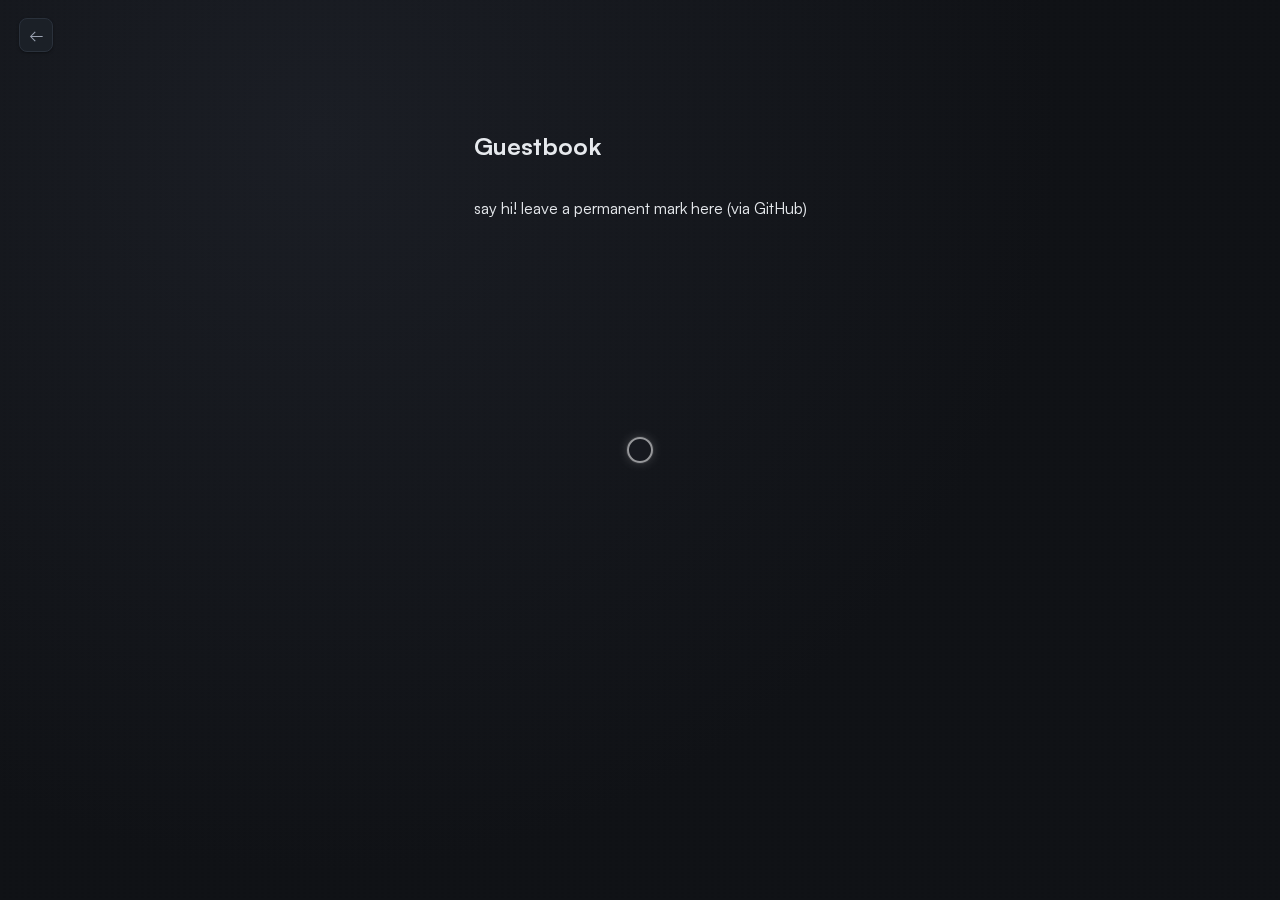
<file: guestbook.html>
<!DOCTYPE html>
<html lang="en">

<head>
    <meta charset="UTF-8" />
    <meta name="viewport" content="width=device-width, initial-scale=1" />
    <title>Guestbook • streetle</title>
    <meta name="theme-color" content="#0f1115" />
    <link rel="icon" href="favicon.ico" />
    <link rel="stylesheet" href="css/fonts.css" />
    <link rel="stylesheet" href="css/main.css" />
    <link rel="stylesheet" href="css/header.css" />
    <link rel="stylesheet" href="css/social.css" />
    <link rel="stylesheet" href="css/icons.css" />
    <link rel="stylesheet" href="css/cursor.css" />
    <link rel="stylesheet" href="css/steam.css" />
</head>

<body>
    <h1 class="brand-hero">streetle</h1>
    <a href="index.html" class="back-arrow" aria-label="Back to home">←</a>
    <main class="site-main" style="padding: 8rem 1.5rem 3rem; max-width: 900px; margin: 0 auto;">
        <h2 style="margin: 0 0 1rem 0; ">Guestbook</h2>
        <p>say hi! leave a permanent mark here (via GitHub)</p>
        <section style="margin-top:1rem;">
            <div id="guestbook"></div>
            <script src="https://utteranc.es/client.js" repo="streetlegithub/streetle.me" issue-term="pathname"
                theme="github-dark" crossorigin="anonymous" async>
                </script>
        </section>
    </main>
    <script src="js/main.js" defer></script>
    <div class="cursor-layer" aria-hidden="true">
        <div class="cursor-ring"></div>
        <div class="cursor-dot"></div>
    </div>
</body>

</html>
</file>
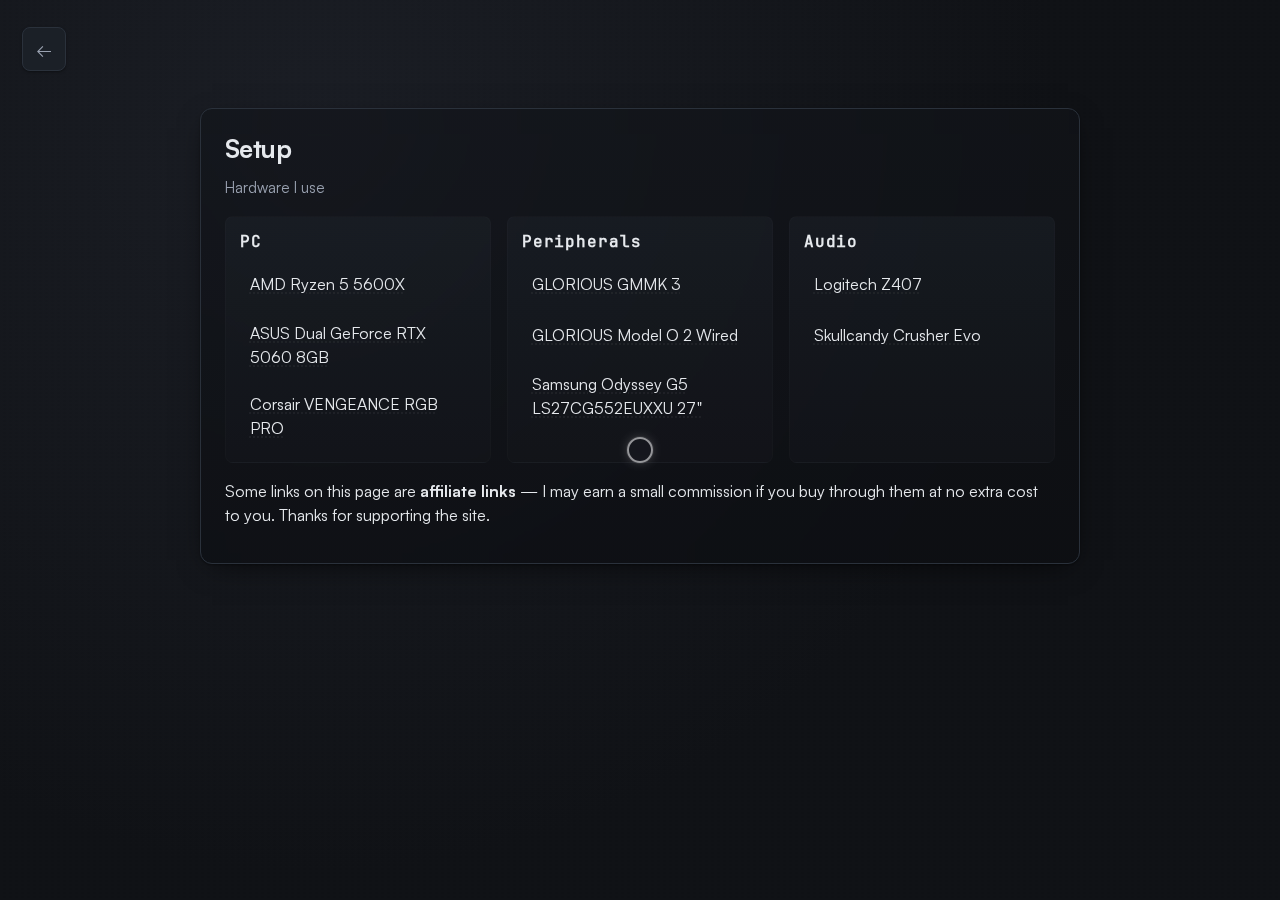
<file: setup.html>
<!DOCTYPE html>
<html lang="en">

<head>
  <meta charset="UTF-8" />
  <meta name="viewport" content="width=device-width, initial-scale=1" />
  <title>Setup • streetle</title>
  <meta name="theme-color" content="#0f1115" />
  <meta name="color-scheme" content="dark" />
  <link rel="icon" href="favicon.ico" />
  <link rel="preload" href="assets/fonts/Satoshi-Variable.woff2" as="font" type="font/woff2" crossorigin>
  <link rel="preload" href="assets/fonts/JetBrainsMono-Regular.woff2" as="font" type="font/woff2" crossorigin>
  <link rel="stylesheet" href="styles/fonts.css" />
  <link rel="stylesheet" href="styles/base.css" />
  <link rel="stylesheet" href="styles/layout.css" />
  <link rel="stylesheet" href="styles/social.css" />
  <link rel="stylesheet" href="styles/icons.css" />
  <link rel="stylesheet" href="styles/cursor.css" />
  <link rel="stylesheet" href="styles/steam.css" />
</head>

<body class="has-back">
  <a href="index.html" class="back-arrow" aria-label="Back to home">←</a>
  <h1 class="brand-hero">streetle</h1>

  <main class="site-main">
    <section class="content-card fade-slide-in" aria-labelledby="setup-title">
      <h2 id="setup-title">Setup</h2>
      <p class="lead">Hardware I use</p>

      <div class="setup-grid">
        <div class="setup-item">
          <strong>PC</strong>
          <ul class="setup-list">
            <li><a class="setup-link" href="https://amzn.to/4qDj9XK" target="_blank"
                rel="noopener noreferrer">AMD Ryzen 5 5600X</a></li>
            <li><a class="setup-link" href="https://amzn.to/4kEgThK" target="_blank"
                rel="noopener noreferrer">ASUS Dual GeForce RTX 5060 8GB</a></li>
            <li><a class="setup-link" href="https://amzn.to/4rT2HDU" target="_blank"
                rel="noopener noreferrer">Corsair VENGEANCE RGB PRO</a></li>
          </ul>
        </div>

        <div class="setup-item">
          <strong>Peripherals</strong>
          <ul class="setup-list">
            <li><a class="setup-link" href="https://amzn.to/4tF5P7U" target="_blank"
                rel="noopener noreferrer">GLORIOUS GMMK 3</a></li>
            <li><a class="setup-link" href="https://amzn.to/4tJ7U32" target="_blank"
                rel="noopener noreferrer">GLORIOUS Model O 2 Wired</a></li>
            <li><a class="setup-link" href="https://amzn.to/3Oix4Fu" target="_blank"
                rel="noopener noreferrer">Samsung Odyssey G5 LS27CG552EUXXU 27"</a></li>
          </ul>
        </div>

        <div class="setup-item">
          <strong>Audio</strong>
          <ul class="setup-list">
            <li><a class="setup-link" href="https://amzn.to/468oLSA" target="_blank"
                rel="noopener noreferrer">Logitech Z407</a></li>
            <li><a class="setup-link" href="https://amzn.to/4cxsugl" target="_blank"
                rel="noopener noreferrer">Skullcandy Crusher Evo</a></li>
          </ul>
        </div>
      </div>

      <p class="affiliate-disclaimer" role="note">
        Some links on this page are <strong>affiliate links</strong> — I may earn a small commission if you buy through them at no extra cost to you. Thanks for supporting the site.
      </p>
    </section>
  </main>
  <script src="scripts/app.js" defer></script>
  <div class="cursor-layer" aria-hidden="true">
    <div class="cursor-ring"></div>
  </div>
</body>

</html>
</file>
<file: css/fonts.css>
/* fonts.css: self-hosted font-face declarations */
/* Adjust file names if different; ensure these WOFF2 files exist in /fonts */
@font-face {
  font-family: 'SatoshiVariable';
  src: url('../fonts/Satoshi-Variable.woff2') format('woff2');
  font-weight: 300 800;
  /* range for variable font */
  font-display: swap;
}

@font-face {
  font-family: 'JetBrainsMono';
  src: url('../fonts/JetBrainsMono-Regular.woff2') format('woff2');
  font-weight: 400;
  font-style: normal;
  font-display: swap;
}
</file>
<file: css/header.css>
/* header.css repurposed: large top-left brand hero */
.brand-hero {
  position: fixed;
  top: clamp(1.2rem, 3vh, 2.4rem);
  left: clamp(1.4rem, 3vw, 2.8rem);
  margin: 0;
  font-family: var(--font-sans);
  font-weight: 650;
  line-height: .9;
  letter-spacing: -2px;
  font-size: clamp(3.5rem, 9.2vw, 8rem);
  background: var(--color-accent);
  -webkit-background-clip: text;
  background-clip: text;
  color: transparent;
  filter: drop-shadow(0 10px 30px rgba(0, 0, 0, .55));
  white-space: nowrap;
  pointer-events: none;
  /* purely decorative label */
  user-select: none;
  --slide-distance: 140px;
  transform: translateX(calc(-1 * var(--slide-distance)));
  opacity: 0;
  animation: heroSlideIn 1.15s cubic-bezier(.55, .1, .25, 1.02) .15s forwards;
}

@media (max-width: 520px) {
  .brand-hero {
    font-size: clamp(2.6rem, 16vw, 4.2rem);
    letter-spacing: -1px;
    left: 1rem;
    top: 1rem;
    white-space: normal;
    /* allow wrap if needed */
    max-width: 90%;
    --slide-distance: 90px;
  }
}

@keyframes heroSlideIn {
  0% {
    opacity: 0;
    transform: translateX(calc(-1 * var(--slide-distance))) scale(.95);
    filter: blur(6px) saturate(140%);
  }

  55% {
    transform: translateX(12px) scale(1.02);
  }

  100% {
    opacity: 1;
    transform: translateX(0) scale(1);
    filter: blur(0) saturate(100%);
  }
}

/* Reduced motion preference */
@media (prefers-reduced-motion: reduce) {
  .brand-hero {
    animation: none;
    opacity: 1;
    transform: none;
    filter: none;
  }
}

/* Mobile-only note under hero */
.mobile-note {
  position: fixed;
  left: 1rem;
  top: calc(1rem + 3.2rem);
  /* default, will be refined by JS to sit under hero */
  font-family: var(--font-sans);
  font-size: .9rem;
  letter-spacing: normal;
  text-transform: none;
  color: var(--color-text-dim);
  padding: 0;
  background: transparent;
  border: none;
  border-radius: 0;
  pointer-events: none;
  opacity: 0;
  transform: translateY(6px);
  animation: mobileNoteIn .8s var(--ease-spring) .35s forwards;
  display: none;
  z-index: 5;
}

@keyframes mobileNoteIn {
  from {
    opacity: 0;
    transform: translateY(12px);
  }

  to {
    opacity: 1;
    transform: translateY(0);
  }
}

@media (max-width: 520px) {
  .mobile-note {
    display: block;
  }
}

@media (prefers-reduced-motion: reduce) {
  .mobile-note {
    animation: none;
    opacity: 1;
    transform: none;
  }
}

/* Hamburger menu button (top-right under local time) */
.menu-toggle {
  position: fixed;
  top: clamp(.8rem, 2vh, 1.2rem);
  right: clamp(1rem, 2.4vw, 2rem);
  transform: translateY(40px);
  background: transparent;
  border: 1px solid var(--color-border);
  color: var(--color-text-dim);
  border-radius: 8px;
  padding: .35rem .45rem;
  display: inline-flex;
  align-items: center;
  justify-content: center;
  cursor: pointer;
  backdrop-filter: blur(10px) saturate(140%);
  -webkit-backdrop-filter: blur(10px) saturate(140%);
  background: rgba(31, 36, 44, .6);
  box-shadow: var(--shadow-sm);
}

.menu-toggle:hover,
.menu-toggle:focus-visible {
  color: #d5dbe1;
  background: rgba(45, 57, 69, .7);
}

.site-menu {
  position: fixed;
  /* sensible defaults if JS doesn't position it */
  top: clamp(.8rem, 2vh, 1.2rem);
  right: clamp(1rem, 2.4vw, 2rem);
  min-width: 180px;
  background: linear-gradient(135deg, rgba(34, 39, 47, .78), rgba(18, 21, 25, .78));
  border: 1px solid var(--color-border);
  border-radius: 10px;
  box-shadow: var(--shadow-md);
  backdrop-filter: blur(18px) saturate(160%);
  -webkit-backdrop-filter: blur(18px) saturate(160%);
  padding: .35rem;
  opacity: 0;
  pointer-events: none;
  transform: translateY(-6px);
  transition: opacity var(--transition-medium), transform var(--transition-medium);
  z-index: 60; /* ensure it's above other fixed UI */
}

.site-menu.open {
  opacity: 1;
  pointer-events: auto;
  transform: translateY(0);
}

.site-menu__list {
  list-style: none;
  margin: 0;
  padding: 0;
}

.site-menu__list a {
  display: block;
  padding: .6rem .7rem;
  border-radius: 8px;
  font-family: var(--font-mono);
  font-size: .8rem;
  letter-spacing: .08em;
  width: 100%;
}

.site-menu__list a:hover,
.site-menu__list a:focus-visible {
  background: #2d3945;
}

/* Back arrow link (content pages) */
.back-arrow {
  position: fixed;
  top: clamp(1rem, 2vh, 1.2rem);
  left: clamp(1rem, 2.4vw, 1.2rem);
  width: 34px;
  height: 34px;
  display: inline-flex;
  align-items: center;
  justify-content: center;
  border: 1px solid var(--color-border);
  border-radius: 8px;
  color: var(--color-text-dim);
  background: rgba(31, 36, 44, .6);
  backdrop-filter: blur(10px) saturate(140%);
  -webkit-backdrop-filter: blur(10px) saturate(140%);
  box-shadow: var(--shadow-sm);
  text-decoration: none;
}

.back-arrow:hover,
.back-arrow:focus-visible {
  color: #d5dbe1;
  background: rgba(45, 57, 69, .7);
}

/* Content card used by standalone pages like Setup/Guestbook */
.content-card {
  max-width: 880px;
  margin: clamp(6rem, 12vh, 8rem) auto 3rem;
  background: linear-gradient(180deg, rgba(18, 20, 24, 0.6), rgba(12, 13, 16, 0.6));
  border: 1px solid var(--color-border);
  border-radius: 12px;
  padding: 1.25rem 1.5rem;
  box-shadow: 0 8px 30px -12px rgba(0, 0, 0, 0.8), var(--shadow-sm);
  backdrop-filter: blur(10px) saturate(140%);
}

.content-card h2 {
  margin: 0 0 .6rem 0;
  font-family: var(--font-sans);
  font-size: clamp(1.2rem, 2.2vw, 1.6rem);
  letter-spacing: -0.6px;
}

.content-card p.lead {
  margin: 0 0 1rem 0;
  color: var(--color-text-dim);
  font-size: .95rem;
}

.setup-grid {
  display: grid;
  grid-template-columns: repeat(auto-fit, minmax(220px, 1fr));
  gap: 1rem;
  margin-top: .75rem;
}

.setup-item {
  background: linear-gradient(180deg, rgba(31, 36, 44, 0.45), rgba(22, 24, 28, 0.45));
  border: 1px solid rgba(255, 255, 255, 0.02);
  padding: .85rem;
  border-radius: 8px;
}

.setup-item strong {
  display: block;
  margin-bottom: .45rem;
  font-family: var(--font-mono);
  letter-spacing: .06em;
}

@media (max-width:520px) {
  .content-card {
    margin: clamp(3rem, 10vh, 4rem) 1rem 2rem;
    padding: .9rem;
  }
}

/* Links used inside the setup grid */
.setup-link {
  color: var(--color-text);
  text-decoration: underline dotted rgba(255, 255, 255, 0.06);
  text-underline-offset: 3px;
  padding: 2px 4px;
  border-radius: 6px;
  transition: background .12s ease, color .12s ease;
}

.setup-link:hover,
.setup-link:focus {
  background: rgba(255, 255, 255, 0.02);
  color: var(--color-text);
}

.setup-list {
  list-style: none;
  margin: .25rem 0 0 0;
  padding: 0;
  display: grid;
  gap: .45rem;
}

.setup-list li {
  background: transparent;
  border-radius: 8px;
}

.setup-list a {
  display: block;
  padding: .5rem .65rem;
  border-radius: 8px;
  transition: transform .09s ease, background .12s ease;
}

.setup-list a:hover,
.setup-list a:focus {
  transform: translateY(-2px);
  background: rgba(255, 255, 255, 0.03);
}
</file>
<file: css/icons.css>
/* icons.css: using cdn.simpleicons.org images */
.icon {
	width: 22px;
	height: 22px;
	display: inline-flex;
	vertical-align: middle;
}

.icon img {
	width: 100%;
	height: 100%;
	display: block;
	object-fit: contain;
	image-rendering: auto;
}

/* Base link hover lift */
.social-links a .icon {
	transition: transform .5s var(--ease-spring), filter .6s var(--ease-spring);
}

.social-links a:hover .icon,
.social-links a:focus-visible .icon {
	transform: translateY(-2px);
	filter: drop-shadow(0 4px 10px rgba(0, 0, 0, .45));
}

/* Optional: if you want colored icons instead of white, remove the /ffffff color segment from the img src URLs */

@media (prefers-reduced-motion: reduce) {
	.social-links a .icon {
		transition: none;
	}

	.social-links a:hover .icon,
	.social-links a:focus-visible .icon {
		transform: none;
		filter: none;
	}
}
</file>
<file: css/cursor.css>
/* cursor.css: custom modern cursor (dot + ring) */
@media (pointer: fine) {

  html,
  body {
    cursor: none;
  }

  /* Force-hide default cursor even on elements that set their own (buttons, links, custom components) */
  body *,
  body *::before,
  body *::after {
    cursor: none !important;
  }

  /* Allow text inputs / textareas to keep I‑beam if added later (optional – comment out if you want hidden too) */
  input[type="text"],
  textarea {
    cursor: text !important;
  }

  .cursor-layer {
    position: fixed;
    left: 0;
    top: 0;
    width: 100%;
    height: 100%;
    pointer-events: none;
    z-index: 9999;
  }

  .cursor-dot,
  .cursor-ring {
    position: absolute;
    top: 0;
    left: 0;
    pointer-events: none;
    transform: translate(-50%, -50%);
    will-change: transform, opacity, width, height;
  }

  .cursor-dot {
    width: 7px;
    height: 7px;
    border-radius: 50%;
    background: radial-gradient(circle at 30% 30%, #ffffff, #cfd3d9);
    mix-blend-mode: difference;
    transition: transform .18s cubic-bezier(.4, .13, .23, .96), opacity .25s;
    display: none;
  }

  .cursor-ring {
    width: 26px;
    height: 26px;
    border: 2px solid rgba(255, 255, 255, .55);
    border-radius: 50%;
    backdrop-filter: blur(6px) brightness(1.15);
    -webkit-backdrop-filter: blur(6px) brightness(1.15);
    box-shadow: 0 0 0 1px rgba(255, 255, 255, .06), 0 0 14px -4px rgba(255, 255, 255, .45);
    transition: border-color .18s, width .18s, height .18s, opacity .22s, transform .18s cubic-bezier(.22, .61, .36, 1);
  }

  .cursor-hidden .cursor-dot,
  .cursor-hidden .cursor-ring {
    opacity: 0;
  }

  .cursor-link .cursor-ring {
    width: 38px;
    height: 38px;
    border-color: #6366f1;
    box-shadow: 0 0 0 1px rgba(99, 102, 241, .35), 0 0 24px -6px rgba(99, 102, 241, .65);
  }

  .cursor-down .cursor-dot {
    transform: translate(-50%, -50%) scale(.4);
  }

  .cursor-down .cursor-ring {
    transform: translate(-50%, -50%) scale(.8);
  }

  .cursor-smooth {
    transition: none;
  }

  @media (prefers-reduced-motion: reduce) {

    .cursor-dot,
    .cursor-ring {
      transition: none;
    }
  }
}

/* Touch / coarse pointer: no custom cursor (fallback to default) */
@media (pointer: coarse) {
  .cursor-layer {
    display: none !important;
  }
}
</file>
<file: css/steam.css>
/* steam.css: Steam currently playing widget */
.steam-playing {
    position: fixed;
    right: clamp(1.4rem, 3vw, 2.6rem);
    bottom: clamp(1.2rem, 3vh, 2rem);
    display: flex;
    align-items: center;
    gap: .9rem;
    padding: .75rem .95rem .75rem .75rem;
    background: linear-gradient(135deg, rgba(34, 39, 47, .78), rgba(18, 21, 25, .78));
    border: 1px solid var(--color-border);
    border-radius: var(--radius-lg);
    box-shadow: var(--shadow-md);
    backdrop-filter: blur(18px) saturate(160%);
    -webkit-backdrop-filter: blur(18px) saturate(160%);
    max-width: 420px;
    min-width: 250px;
    opacity: 0;
    transform: translateY(18px) scale(.96);
    overflow: hidden;
    isolation: isolate;
    animation: spEnter .9s cubic-bezier(.55, .1, .25, 1.02) 1.3s forwards;
    z-index: 60;
    --sp-bg: none;
}

.steam-playing::before,
.steam-playing::after {
    content: "";
    position: absolute;
    inset: 0;
    z-index: 0;
}

.steam-playing::before {
    background: var(--sp-bg) center/cover no-repeat;
    filter: blur(24px) brightness(.58) saturate(170%);
    transform: scale(1.15);
    opacity: 0;
    transition: background-image .7s ease, opacity 1.6s cubic-bezier(.4, 0, .2, 1);
}

.steam-playing::after {
    background: linear-gradient(140deg, rgba(14, 16, 20, .78), rgba(28, 32, 38, .55) 55%, rgba(14, 16, 20, .9));
    backdrop-filter: blur(4px);
    -webkit-backdrop-filter: blur(4px);
}

.steam-playing.sp-bg-ready::before {
    opacity: 1;
}

.steam-playing>* {
    position: relative;
    z-index: 1;
}

.steam-playing--hidden {
    display: none !important;
}

.steam-playing__art-wrapper {
    position: relative;
    flex: 0 0 70px;
    width: 70px;
    height: 38px;
    border-radius: 8px;
    overflow: hidden;
    box-shadow: 0 4px 14px -4px rgba(0, 0, 0, .55);
}

.steam-playing__art {
    width: 100%;
    height: 100%;
    object-fit: cover;
    display: block;
}

.steam-playing__meta {
    display: flex;
    flex-direction: column;
    gap: .4rem;
    min-width: 0;
}

.steam-playing__label {
    font-size: .6rem;
    font-weight: 600;
    letter-spacing: .15em;
    text-transform: uppercase;
    color: var(--color-text-dim);
    display: flex;
    align-items: center;
    gap: .4rem;
}

.steam-playing__title {
    font-size: .85rem;
    font-weight: 600;
    line-height: 1.15;
    letter-spacing: .3px;
    white-space: nowrap;
    overflow: hidden;
    text-overflow: ellipsis;
}

.steam-playing__actions {
    display: flex;
    gap: .5rem;
}

.steam-playing__open {
    background: #1171bb;
    color: #fff;
    font-size: .6rem;
    font-weight: 600;
    letter-spacing: .12em;
    text-transform: uppercase;
    padding: .45rem .6rem;
    border-radius: 6px;
    text-decoration: none;
    box-shadow: 0 2px 6px -2px rgba(0, 0, 0, .6);
    transition: background var(--transition-fast), transform var(--transition-medium);
}

.steam-playing__open:hover,
.steam-playing__open:focus-visible {
    background: #1b92ee;
    transform: translateY(-2px);
}

.steam-playing__open:active {
    transform: translateY(0);
}

@keyframes spEnter {
    0% {
        opacity: 0;
        transform: translateY(28px) scale(.94);
        filter: blur(4px);
    }

    65% {
        transform: translateY(-4px) scale(1.01);
    }

    100% {
        opacity: 1;
        transform: translateY(0) scale(1);
        filter: blur(0);
    }
}

@media (max-width: 900px) {
    .steam-playing {
        right: 1rem;
        left: 1rem;
        bottom: calc(max(1rem, env(safe-area-inset-bottom)) + 78px);
        width: auto;
    }
}

@media (prefers-reduced-motion: reduce) {
    .steam-playing {
        animation: none;
        opacity: 1;
        transform: none;
    }
}
</file>
<file: styles/fonts.css>
/* fonts.css: self-hosted font-face declarations */
@font-face {
  font-family: 'SatoshiVariable';
  src: url('../assets/fonts/Satoshi-Variable.woff2') format('woff2');
  font-weight: 300 800;
  font-display: swap;
}

@font-face {
  font-family: 'JetBrainsMono';
  src: url('../assets/fonts/JetBrainsMono-Regular.woff2') format('woff2');
  font-weight: 400;
  font-style: normal;
  font-display: swap;
}
</file>
<file: styles/layout.css>
/* layout.css: brand hero, navigation, back arrow, content cards, setup grid */

/* ── Brand hero (large top-left fixed wordmark) ── */
.brand-hero {
  position: fixed;
  top: clamp(1.2rem, 3vh, 2.4rem);
  left: clamp(1.4rem, 3vw, 2.8rem);
  margin: 0;
  font-family: var(--font-sans);
  font-weight: 650;
  line-height: .9;
  letter-spacing: -2px;
  font-size: clamp(3.5rem, 9.2vw, 8rem);
  background: var(--color-accent);
  -webkit-background-clip: text;
  background-clip: text;
  color: transparent;
  filter: drop-shadow(0 10px 30px rgba(0, 0, 0, .55));
  white-space: nowrap;
  pointer-events: none;
  user-select: none;
  z-index: 20;
  --slide-distance: 140px;
  transform: translateX(calc(-1 * var(--slide-distance)));
  opacity: 0;
  animation: heroSlideIn 1.15s cubic-bezier(.55, .1, .25, 1.02) .15s forwards;
}

/* On sub-pages with a back arrow, shift hero right to make room */
body.has-back .brand-hero {
  left: calc(clamp(1.4rem, 3vw, 2.8rem) + 46px);
}

@media (max-width: 520px) {
  .brand-hero {
    font-size: clamp(2.6rem, 16vw, 4.2rem);
    letter-spacing: -1px;
    left: 1rem;
    top: 1rem;
    white-space: normal;
    max-width: 90%;
    --slide-distance: 90px;
  }

  body.has-back .brand-hero {
    left: calc(1rem + 42px);
    max-width: calc(90% - 42px);
  }
}

@keyframes heroSlideIn {
  0% {
    opacity: 0;
    transform: translateX(calc(-1 * var(--slide-distance))) scale(.95);
    filter: blur(6px) saturate(140%);
  }

  55% {
    transform: translateX(12px) scale(1.02);
  }

  100% {
    opacity: 1;
    transform: translateX(0) scale(1);
    filter: blur(0) saturate(100%);
  }
}

@media (prefers-reduced-motion: reduce) {
  .brand-hero {
    animation: none;
    opacity: 1;
    transform: none;
    filter: none;
  }
}

/* ── Mobile-only note under hero ── */
.mobile-note {
  position: fixed;
  left: 1rem;
  top: calc(1rem + 3.2rem);
  font-family: var(--font-sans);
  font-size: .9rem;
  letter-spacing: normal;
  text-transform: none;
  color: var(--color-text-dim);
  padding: 0;
  background: transparent;
  border: none;
  border-radius: 0;
  pointer-events: none;
  opacity: 0;
  transform: translateY(6px);
  animation: mobileNoteIn .8s var(--ease-spring) .35s forwards;
  display: none;
  z-index: 5;
}

@keyframes mobileNoteIn {
  from {
    opacity: 0;
    transform: translateY(12px);
  }

  to {
    opacity: 1;
    transform: translateY(0);
  }
}

@media (max-width: 520px) {
  .mobile-note {
    display: block;
  }
}

@media (prefers-reduced-motion: reduce) {
  .mobile-note {
    animation: none;
    opacity: 1;
    transform: none;
  }
}

/* ── Hamburger menu button ── */
.menu-toggle {
  position: fixed;
  top: calc(clamp(.8rem, 2vh, 1.2rem) + 38px);
  right: clamp(1rem, 2.4vw, 2rem);
  background: rgba(31, 36, 44, .6);
  border: 1px solid var(--color-border);
  color: var(--color-text-dim);
  border-radius: 8px;
  padding: .35rem .45rem;
  display: inline-flex;
  align-items: center;
  justify-content: center;
  cursor: pointer;
  backdrop-filter: blur(10px) saturate(140%);
  -webkit-backdrop-filter: blur(10px) saturate(140%);
  box-shadow: var(--shadow-sm);
  z-index: 55;
  /* Minimum touch target for mobile */
  min-width: 44px;
  min-height: 44px;
}

.menu-toggle:hover,
.menu-toggle:focus-visible {
  color: #d5dbe1;
  background: rgba(45, 57, 69, .7);
}

/* ── Dropdown menu ── */
.site-menu {
  position: fixed;
  top: clamp(.8rem, 2vh, 1.2rem);
  right: clamp(1rem, 2.4vw, 2rem);
  min-width: 180px;
  background: linear-gradient(135deg, rgba(34, 39, 47, .78), rgba(18, 21, 25, .78));
  border: 1px solid var(--color-border);
  border-radius: 10px;
  box-shadow: var(--shadow-md);
  backdrop-filter: blur(18px) saturate(160%);
  -webkit-backdrop-filter: blur(18px) saturate(160%);
  padding: .35rem;
  opacity: 0;
  pointer-events: none;
  transform: translateY(-6px);
  transition: opacity var(--transition-medium), transform var(--transition-medium);
  z-index: 60;
}

.site-menu.open {
  opacity: 1;
  pointer-events: auto;
  transform: translateY(0);
}

.site-menu__list {
  list-style: none;
  margin: 0;
  padding: 0;
}

.site-menu__list li {
  margin: 0;
}

.site-menu__list a {
  display: block;
  padding: .6rem .7rem;
  border-radius: 8px;
  font-family: var(--font-mono);
  font-size: .8rem;
  letter-spacing: .08em;
  width: 100%;
  /* Ensure full clickable area */
  min-height: 44px;
  display: flex;
  align-items: center;
}

.site-menu__list a:hover,
.site-menu__list a:focus-visible {
  background: #2d3945;
}

/* ── Back arrow link (sub-pages) ── */
.back-arrow {
  position: fixed;
  top: clamp(1.2rem, 3vh, 2.4rem);
  left: clamp(1rem, 2.4vw, 1.4rem);
  width: 38px;
  height: 38px;
  display: inline-flex;
  align-items: center;
  justify-content: center;
  border: 1px solid var(--color-border);
  border-radius: 8px;
  color: var(--color-text-dim);
  background: rgba(31, 36, 44, .6);
  backdrop-filter: blur(10px) saturate(140%);
  -webkit-backdrop-filter: blur(10px) saturate(140%);
  box-shadow: var(--shadow-sm);
  text-decoration: none;
  font-size: 1.1rem;
  z-index: 25;
  /* Minimum touch target */
  min-width: 44px;
  min-height: 44px;
  transition: background var(--transition-fast), color var(--transition-fast);
}

.back-arrow:hover,
.back-arrow:focus-visible {
  color: #d5dbe1;
  background: rgba(45, 57, 69, .7);
}

@media (max-width: 520px) {
  .back-arrow {
    top: 1rem;
    left: 1rem;
  }
}

/* ── Content card (Setup, Guestbook pages) ── */
.content-card {
  max-width: 880px;
  margin: clamp(6rem, 12vh, 8rem) auto 3rem;
  background: linear-gradient(180deg, rgba(18, 20, 24, 0.6), rgba(12, 13, 16, 0.6));
  border: 1px solid var(--color-border);
  border-radius: 12px;
  padding: 1.25rem 1.5rem;
  box-shadow: 0 8px 30px -12px rgba(0, 0, 0, 0.8), var(--shadow-sm);
  backdrop-filter: blur(10px) saturate(140%);
}

.content-card h2 {
  margin: 0 0 .6rem 0;
  font-family: var(--font-sans);
  font-size: clamp(1.2rem, 2.2vw, 1.6rem);
  letter-spacing: -0.6px;
}

.content-card p.lead {
  margin: 0 0 1rem 0;
  color: var(--color-text-dim);
  font-size: .95rem;
}

/* ── Setup grid ── */
.setup-grid {
  display: grid;
  grid-template-columns: repeat(auto-fit, minmax(220px, 1fr));
  gap: 1rem;
  margin-top: .75rem;
}

.setup-item {
  background: linear-gradient(180deg, rgba(31, 36, 44, 0.45), rgba(22, 24, 28, 0.45));
  border: 1px solid rgba(255, 255, 255, 0.02);
  padding: .85rem;
  border-radius: 8px;
}

.setup-item strong {
  display: block;
  margin-bottom: .45rem;
  font-family: var(--font-mono);
  letter-spacing: .06em;
}

@media (max-width: 520px) {
  .content-card {
    margin: clamp(5rem, 10vh, 6rem) 1rem 2rem;
    padding: .9rem;
  }

  .setup-grid {
    grid-template-columns: 1fr;
  }
}

/* ── Setup links ── */
.setup-link {
  color: var(--color-text);
  text-decoration: underline dotted rgba(255, 255, 255, 0.06);
  text-underline-offset: 3px;
  padding: 2px 4px;
  border-radius: 6px;
  transition: background .12s ease, color .12s ease;
}

.setup-link:hover,
.setup-link:focus {
  background: rgba(255, 255, 255, 0.02);
  color: var(--color-text);
}

.setup-list {
  list-style: none;
  margin: .25rem 0 0 0;
  padding: 0;
  display: grid;
  gap: .45rem;
}

.setup-list li {
  background: transparent;
  border-radius: 8px;
}

.setup-list a {
  display: block;
  padding: .5rem .65rem;
  border-radius: 8px;
  transition: transform .09s ease, background .12s ease;
  /* Minimum touch target */
  min-height: 44px;
  display: flex;
  align-items: center;
}

.setup-list a:hover,
.setup-list a:focus {
  transform: translateY(-2px);
  background: rgba(255, 255, 255, 0.03);
}
</file>
<file: styles/social.css>
/* social.css: social links list + Spotify now-playing widget */

/* ── Social links section ── */
.section-social {
  position: relative;
  margin-top: clamp(9rem, 16vh, 14rem);
  padding: 0 0 calc(clamp(4rem, 12vh, 8rem) + var(--widget-reserve, 0px));
  padding-left: clamp(1.4rem, 3vw, 2.8rem);
}

@media (max-width: 520px) {
  .section-social {
    margin-top: clamp(7rem, 26vh, 10rem);
    padding-left: 1rem;
    padding-bottom: calc(7rem + var(--widget-reserve, 0px));
  }
}

.social-links {
  list-style: none;
  margin: 0;
  padding: 0;
  display: flex;
  flex-direction: column;
  gap: .55rem;
}

.social-links li {
  opacity: 0;
  transform: translateX(-46px);
  filter: blur(4px);
  display: flex;
  align-items: center;
  gap: .5rem;
}

.social-links a {
  font-family: var(--font-mono);
  font-size: clamp(.9rem, 1.05vw, 1.05rem);
  font-weight: 400;
  letter-spacing: .5px;
  color: #fff;
  position: relative;
  display: inline-flex;
  align-items: center;
  gap: .65rem;
  padding: .5rem .6rem .5rem 0;
  text-decoration: none;
  --underline-height: 2px;
  /* Better touch/click target */
  min-height: 44px;
}

.social-links a::after {
  content: "";
  position: absolute;
  left: 0;
  bottom: 0;
  height: var(--underline-height);
  width: 0%;
  background: var(--color-accent);
  border-radius: 2px;
  transition: width .55s var(--ease-spring);
}

/* Brand-specific underline colors */
.social-links a.brand-github::after { background: #000000; }
.social-links a.brand-discord::after { background: #5865F2; }
.social-links a.brand-youtube::after { background: #FF0000; }
.social-links a.brand-twitch::after { background: #9146FF; }
.social-links a.brand-spotify::after { background: #1DB954; }
.social-links a.brand-x::after { background: #ffffff; }
.social-links a.brand-steam::after { background: #66C0F4; }
.social-links a.brand-reddit::after { background: #FF4500; }
.social-links a.brand-roblox::after { background: #385cfc; }

.social-links a:hover::after,
.social-links a:focus-visible::after {
  width: 100%;
}

@media (max-width: 520px) {
  .social-links a {
    font-size: .9rem;
    gap: .55rem;
  }

  .social-links {
    gap: .4rem;
  }
}

/* ── Copy Discord button ── */
.copy-discord {
  background: #222a33;
  border: 1px solid #2e3640;
  color: #9aa2b1;
  display: inline-flex;
  align-items: center;
  gap: .35rem;
  padding: .35rem .45rem;
  border-radius: 6px;
  cursor: pointer;
  font-size: .55rem;
  letter-spacing: .12em;
  text-transform: uppercase;
  font-family: var(--font-mono);
  line-height: 1;
  position: relative;
  transition: background var(--transition-fast), transform var(--transition-medium), color var(--transition-fast);
  /* Minimum touch target */
  min-width: 36px;
  min-height: 36px;
}

.copy-discord:hover,
.copy-discord:focus-visible {
  background: #2d3945;
  color: #d5dbe1;
  transform: translateY(-2px);
}

.copy-discord:active {
  transform: translateY(0);
}

.copy-discord__icon {
  display: block;
}

.copy-discord.copied {
  background: #5865F2;
  border-color: #5865F2;
  color: #fff;
}

.copy-discord__feedback {
  position: absolute;
  left: 50%;
  top: -8px;
  transform: translate(-50%, -100%);
  background: #1f242c;
  color: #dfe4ea;
  padding: .35rem .55rem;
  border: 1px solid #2d343e;
  border-radius: 6px;
  font-size: .55rem;
  font-weight: 600;
  letter-spacing: .08em;
  pointer-events: none;
  opacity: 0;
  translate: 0 4px;
  transition: opacity .35s var(--ease-spring), translate .35s var(--ease-spring);
  white-space: nowrap;
}

.copy-discord.copied .copy-discord__feedback {
  opacity: 1;
  translate: 0 0;
}

@media (prefers-reduced-motion: reduce) {
  .copy-discord {
    transition: none;
  }

  .copy-discord__feedback {
    transition: none;
  }
}

/* ── Entrance animation ── */
@keyframes socialLinkIn {
  0% {
    opacity: 0;
    transform: translateX(-60px);
    filter: blur(6px);
  }

  65% {
    transform: translateX(8px);
  }

  100% {
    opacity: 1;
    transform: translateX(0);
    filter: blur(0);
  }
}

.social-links li:nth-child(1)  { animation: socialLinkIn .85s cubic-bezier(.55, .1, .25, 1.02) .35s forwards; }
.social-links li:nth-child(2)  { animation: socialLinkIn .85s cubic-bezier(.55, .1, .25, 1.02) .45s forwards; }
.social-links li:nth-child(3)  { animation: socialLinkIn .85s cubic-bezier(.55, .1, .25, 1.02) .55s forwards; }
.social-links li:nth-child(4)  { animation: socialLinkIn .85s cubic-bezier(.55, .1, .25, 1.02) .65s forwards; }
.social-links li:nth-child(5)  { animation: socialLinkIn .85s cubic-bezier(.55, .1, .25, 1.02) .75s forwards; }
.social-links li:nth-child(6)  { animation: socialLinkIn .85s cubic-bezier(.55, .1, .25, 1.02) .85s forwards; }
.social-links li:nth-child(7)  { animation: socialLinkIn .85s cubic-bezier(.55, .1, .25, 1.02) .95s forwards; }
.social-links li:nth-child(8)  { animation: socialLinkIn .85s cubic-bezier(.55, .1, .25, 1.02) 1.05s forwards; }
.social-links li:nth-child(9)  { animation: socialLinkIn .85s cubic-bezier(.55, .1, .25, 1.02) 1.15s forwards; }
.social-links li:nth-child(10) { animation: socialLinkIn .85s cubic-bezier(.55, .1, .25, 1.02) 1.25s forwards; }

@media (prefers-reduced-motion: reduce) {
  .social-links li {
    animation: none !important;
    opacity: 1;
    transform: none;
    filter: none;
  }

  .social-links a::after {
    transition: none;
  }
}

/* ── Now Playing (Spotify) widget ── */
.now-playing {
  position: fixed;
  right: clamp(1.4rem, 3vw, 2.6rem);
  bottom: clamp(1.2rem, 3vh, 2rem);
  display: flex;
  align-items: center;
  gap: 1rem;
  padding: .85rem 1.05rem .85rem .85rem;
  background: linear-gradient(135deg, rgba(34, 39, 47, .78), rgba(18, 21, 25, .78));
  border: 1px solid var(--color-border);
  border-radius: var(--radius-lg);
  box-shadow: var(--shadow-md);
  backdrop-filter: blur(18px) saturate(160%);
  -webkit-backdrop-filter: blur(18px) saturate(160%);
  min-width: 260px;
  max-width: 420px;
  cursor: default;
  opacity: 0;
  transform: translateY(18px) scale(.96);
  animation: npEnter .9s cubic-bezier(.55, .1, .25, 1.02) 1.2s forwards;
  overflow: hidden;
  isolation: isolate;
  z-index: 40;
  --np-bg: none;
}

.now-playing::before,
.now-playing::after {
  content: "";
  position: absolute;
  inset: 0;
  z-index: 0;
}

.now-playing::before {
  background: var(--np-bg) center/cover no-repeat;
  filter: blur(24px) brightness(.58) saturate(170%);
  transform: scale(1.15);
  transition: background-image .7s ease, opacity 1.6s cubic-bezier(.4, .0, .2, 1);
  opacity: 0;
}

.now-playing::after {
  background: linear-gradient(140deg, rgba(14, 16, 20, .78), rgba(28, 32, 38, .55) 55%, rgba(14, 16, 20, .9));
  backdrop-filter: blur(4px);
  -webkit-backdrop-filter: blur(4px);
}

.now-playing--bg-ready::before {
  opacity: 1;
}

.now-playing > * {
  position: relative;
  z-index: 1;
}

@keyframes npEnter {
  0% {
    opacity: 0;
    transform: translateY(28px) scale(.94);
    filter: blur(4px);
  }

  65% {
    transform: translateY(-4px) scale(1.01);
  }

  100% {
    opacity: 1;
    transform: translateY(0) scale(1);
    filter: blur(0);
  }
}

.now-playing--hidden {
  display: none !important;
}

.now-playing__cover-wrapper {
  position: relative;
  flex: 0 0 58px;
  width: 58px;
  height: 58px;
  border-radius: 10px;
  overflow: hidden;
  box-shadow: 0 4px 14px -4px rgba(0, 0, 0, .6);
}

.now-playing__cover {
  width: 100%;
  height: 100%;
  object-fit: cover;
  display: block;
  filter: saturate(115%);
}

.now-playing__meta {
  display: flex;
  flex-direction: column;
  gap: .35rem;
  min-width: 0;
}

.now-playing__label {
  font-size: .65rem;
  font-weight: 600;
  letter-spacing: .15em;
  text-transform: uppercase;
  color: var(--color-text-dim);
  display: flex;
  align-items: center;
  gap: .4rem;
}

.now-playing__label::before {
  content: "";
  width: 6px;
  height: 6px;
  border-radius: 50%;
  background: radial-gradient(circle at 30% 30%, #1DB954, #0f0);
  box-shadow: 0 0 0 4px rgba(29, 185, 84, .18);
  animation: pulseDot 2.2s ease-in-out infinite;
}

@keyframes pulseDot {
  0%, 100% {
    transform: scale(.9);
    opacity: .85;
  }

  50% {
    transform: scale(1.25);
    opacity: 1;
  }
}

.now-playing__title {
  font-size: .9rem;
  font-weight: 600;
  line-height: 1.1;
  letter-spacing: .3px;
  white-space: nowrap;
  overflow: hidden;
  text-overflow: ellipsis;
}

.now-playing__artist {
  font-family: var(--font-mono);
  font-size: .7rem;
  letter-spacing: .5px;
  color: var(--color-text-dim);
  white-space: nowrap;
  overflow: hidden;
  text-overflow: ellipsis;
}

.now-playing__progress {
  position: relative;
  height: 4px;
  border-radius: 3px;
  background: #232a33;
  overflow: hidden;
  margin-top: .35rem;
}

.now-playing__progress-bar {
  position: absolute;
  inset: 0;
  width: 0%;
  background: linear-gradient(90deg, #1DB954, #46ffa1);
  box-shadow: 0 0 0 1px rgba(0, 0, 0, .3);
  transition: width .6s linear;
}

.now-playing__actions {
  display: flex;
  gap: .4rem;
  margin-top: .55rem;
}

.now-playing__open {
  background: #1DB954;
  color: #0d1114;
  border: none;
  font-size: .6rem;
  font-weight: 600;
  letter-spacing: .12em;
  text-transform: uppercase;
  padding: .45rem .6rem;
  border-radius: 6px;
  cursor: pointer;
  box-shadow: 0 2px 6px -2px rgba(0, 0, 0, .6);
  transition: background var(--transition-fast), transform var(--transition-medium);
  /* Ensure full clickable area */
  min-height: 32px;
  min-width: 48px;
  display: inline-flex;
  align-items: center;
  justify-content: center;
}

.now-playing__open:hover,
.now-playing__open:focus-visible {
  background: #25e072;
  transform: translateY(-2px);
}

.now-playing__open:active {
  transform: translateY(0);
}

/* ── Now Playing mobile ── */
@media (max-width: 600px) {
  .now-playing {
    right: 1rem;
    left: 1rem;
    bottom: max(1rem, env(safe-area-inset-bottom));
    width: auto;
    max-width: none;
  }

  .now-playing__title {
    font-size: .85rem;
  }
}

@media (prefers-reduced-motion: reduce) {
  .now-playing {
    animation: none;
    opacity: 1;
    transform: none;
  }

  .now-playing__label::before {
    animation: none;
  }
}

.social-links a.brand-sponsors::after { background: #7248FF; }

/* ensure sponsor heart icon is white */
.social-links a.brand-sponsors svg { fill: #fff; }
</file>
<file: styles/icons.css>
/* icons.css: social link icon styling */
.icon {
  width: 22px;
  height: 22px;
  display: inline-flex;
  align-items: center;
  justify-content: center;
  vertical-align: middle;
  flex-shrink: 0;
}

.icon img {
  width: 100%;
  height: 100%;
  display: block;
  object-fit: contain;
  image-rendering: auto;
}

/* Hover lift on social icons */
.social-links a .icon {
  transition: transform .5s var(--ease-spring), filter .6s var(--ease-spring);
}

.social-links a:hover .icon,
.social-links a:focus-visible .icon {
  transform: translateY(-2px);
  filter: drop-shadow(0 4px 10px rgba(0, 0, 0, .45));
}

@media (prefers-reduced-motion: reduce) {
  .social-links a .icon {
    transition: none;
  }

  .social-links a:hover .icon,
  .social-links a:focus-visible .icon {
    transform: none;
    filter: none;
  }
}
</file>
<file: styles/cursor.css>
/* cursor.css: custom cursor (ring only, minimal smoothing) */
@media (pointer: fine) {

  html,
  body {
    cursor: none;
  }

  /* Hide default cursor on interactive elements too */
  a,
  button,
  [role="button"],
  label,
  select,
  summary {
    cursor: none !important;
  }

  /* Preserve text cursor for inputs */
  input[type="text"],
  input[type="search"],
  input[type="email"],
  input[type="url"],
  input[type="password"],
  textarea {
    cursor: text !important;
  }

  .cursor-layer {
    position: fixed;
    left: 0;
    top: 0;
    width: 100%;
    height: 100%;
    pointer-events: none;
    z-index: 9999;
  }

  .cursor-ring {
    position: absolute;
    top: 0;
    left: 0;
    pointer-events: none;
    will-change: transform;
    width: 26px;
    height: 26px;
    border: 2px solid rgba(255, 255, 255, .55);
    border-radius: 50%;
    backdrop-filter: blur(6px) brightness(1.15);
    -webkit-backdrop-filter: blur(6px) brightness(1.15);
    box-shadow: 0 0 0 1px rgba(255, 255, 255, .06), 0 0 14px -4px rgba(255, 255, 255, .45);
    transition: border-color .18s, width .18s, height .18s, opacity .22s;
  }

  .cursor-hidden .cursor-ring {
    opacity: 0;
  }

  .cursor-link .cursor-ring {
    width: 38px;
    height: 38px;
    border-color: #6366f1;
    box-shadow: 0 0 0 1px rgba(99, 102, 241, .35), 0 0 24px -6px rgba(99, 102, 241, .65);
  }

  .cursor-down .cursor-ring {
    width: 22px;
    height: 22px;
  }

  @media (prefers-reduced-motion: reduce) {
    .cursor-ring {
      transition: none;
    }
  }
}

/* Touch / coarse pointer: no custom cursor */
@media (pointer: coarse) {
  .cursor-layer {
    display: none !important;
  }
}
</file>
<file: styles/steam.css>
/* steam.css: Steam currently playing widget */
.steam-playing {
  position: fixed;
  right: clamp(1.4rem, 3vw, 2.6rem);
  bottom: clamp(1.2rem, 3vh, 2rem);
  display: flex;
  align-items: center;
  gap: .9rem;
  padding: .75rem .95rem .75rem .75rem;
  background: linear-gradient(135deg, rgba(34, 39, 47, .78), rgba(18, 21, 25, .78));
  border: 1px solid var(--color-border);
  border-radius: var(--radius-lg);
  box-shadow: var(--shadow-md);
  backdrop-filter: blur(18px) saturate(160%);
  -webkit-backdrop-filter: blur(18px) saturate(160%);
  max-width: 420px;
  min-width: 250px;
  opacity: 0;
  transform: translateY(18px) scale(.96);
  overflow: hidden;
  isolation: isolate;
  animation: spEnter .9s cubic-bezier(.55, .1, .25, 1.02) 1.3s forwards;
  z-index: 40;
  --sp-bg: none;
}

.steam-playing::before,
.steam-playing::after {
  content: "";
  position: absolute;
  inset: 0;
  z-index: 0;
}

.steam-playing::before {
  background: var(--sp-bg) center/cover no-repeat;
  filter: blur(24px) brightness(.58) saturate(170%);
  transform: scale(1.15);
  opacity: 0;
  transition: background-image .7s ease, opacity 1.6s cubic-bezier(.4, 0, .2, 1);
}

.steam-playing::after {
  background: linear-gradient(140deg, rgba(14, 16, 20, .78), rgba(28, 32, 38, .55) 55%, rgba(14, 16, 20, .9));
  backdrop-filter: blur(4px);
  -webkit-backdrop-filter: blur(4px);
}

.steam-playing.sp-bg-ready::before {
  opacity: 1;
}

.steam-playing > * {
  position: relative;
  z-index: 1;
}

.steam-playing--hidden {
  display: none !important;
}

.steam-playing__art-wrapper {
  position: relative;
  flex: 0 0 70px;
  width: 70px;
  height: 38px;
  border-radius: 8px;
  overflow: hidden;
  box-shadow: 0 4px 14px -4px rgba(0, 0, 0, .55);
}

.steam-playing__art {
  width: 100%;
  height: 100%;
  object-fit: cover;
  display: block;
}

.steam-playing__meta {
  display: flex;
  flex-direction: column;
  gap: .4rem;
  min-width: 0;
}

.steam-playing__label {
  font-size: .6rem;
  font-weight: 600;
  letter-spacing: .15em;
  text-transform: uppercase;
  color: var(--color-text-dim);
  display: flex;
  align-items: center;
  gap: .4rem;
}

.steam-playing__title {
  font-size: .85rem;
  font-weight: 600;
  line-height: 1.15;
  letter-spacing: .3px;
  white-space: nowrap;
  overflow: hidden;
  text-overflow: ellipsis;
}

.steam-playing__actions {
  display: flex;
  gap: .5rem;
}

.steam-playing__open {
  background: #1171bb;
  color: #fff;
  font-size: .6rem;
  font-weight: 600;
  letter-spacing: .12em;
  text-transform: uppercase;
  padding: .45rem .6rem;
  border-radius: 6px;
  text-decoration: none;
  box-shadow: 0 2px 6px -2px rgba(0, 0, 0, .6);
  transition: background var(--transition-fast), transform var(--transition-medium);
  /* Ensure full clickable area */
  min-height: 32px;
  min-width: 48px;
  display: inline-flex;
  align-items: center;
  justify-content: center;
}

.steam-playing__open:hover,
.steam-playing__open:focus-visible {
  background: #1b92ee;
  transform: translateY(-2px);
}

.steam-playing__open:active {
  transform: translateY(0);
}

@keyframes spEnter {
  0% {
    opacity: 0;
    transform: translateY(28px) scale(.94);
    filter: blur(4px);
  }

  65% {
    transform: translateY(-4px) scale(1.01);
  }

  100% {
    opacity: 1;
    transform: translateY(0) scale(1);
    filter: blur(0);
  }
}

@media (max-width: 900px) {
  .steam-playing {
    right: 1rem;
    left: 1rem;
    bottom: calc(max(1rem, env(safe-area-inset-bottom)) + 78px);
    width: auto;
  }
}

@media (prefers-reduced-motion: reduce) {
  .steam-playing {
    animation: none;
    opacity: 1;
    transform: none;
  }
}
</file>
<file: css/main.css>
/* main.css: global resets, variables, layout helpers */
:root {
  --font-sans: 'SatoshiVariable', system-ui, -apple-system, BlinkMacSystemFont, 'Segoe UI', Roboto, 'Helvetica Neue', Arial, 'Noto Sans', sans-serif;
  --font-mono: 'JetBrainsMono', ui-monospace, SFMono-Regular, 'SF Mono', Menlo, Consolas, 'Liberation Mono', monospace;
  --color-bg: #0f1115;
  --color-bg-alt: #161a20;
  --color-surface: #1f242c;
  --color-border: #2a313b;
  --color-text: #e6e9ed;
  --color-text-dim: #9aa2b1;
  --color-accent: linear-gradient(90deg, #6366f1 0%, #8b5cf6 50%, #ec4899 100%);
  --ease-spring: cubic-bezier(.4, .13, .23, .96);
  --radius-xs: 4px;
  --radius-sm: 6px;
  --radius-md: 10px;
  --radius-lg: 16px;
  --shadow-sm: 0 1px 2px -1px rgba(0, 0, 0, .4), 0 1px 3px 0 rgba(0, 0, 0, .3);
  --shadow-md: 0 3px 6px -2px rgba(0, 0, 0, .5), 0 6px 12px -2px rgba(0, 0, 0, .4);
  --transition-fast: .18s var(--ease-spring);
  --transition-medium: .35s var(--ease-spring);
}

* {
  box-sizing: border-box;
}

html,
body {
  height: 100%;
}

html {
  -webkit-font-smoothing: antialiased;
  font-size: 16px;
}

body {
  margin: 0;
  font-family: var(--font-sans);
  background: radial-gradient(circle at 25% 15%, #1a1d24 0%, #0f1115 60%) fixed;
  color: var(--color-text);
  line-height: 1.5;
  display: flex;
  flex-direction: column;
}

/* Disable text selection globally */
body,
body * {
  -webkit-user-select: none;
  user-select: none;
}

body::before {
  /* subtle grain overlay */
  content: '';
  position: fixed;
  inset: 0;
  pointer-events: none;
  z-index: -1;
  background: repeating-linear-gradient(0deg, rgba(255, 255, 255, 0.015) 0 2px, transparent 2px 4px),
    repeating-linear-gradient(90deg, rgba(255, 255, 255, 0.01) 0 3px, transparent 3px 6px);
  mix-blend-mode: overlay;
}

img,
svg {
  display: block;
  max-width: 100%;
}

button {
  font-family: inherit;
}

a {
  color: inherit;
  text-decoration: none;
}

.container {
  width: min(1200px, 100% - 3rem);
  margin-inline: auto;
}

.visually-hidden {
  position: absolute !important;
  width: 1px;
  height: 1px;
  padding: 0;
  margin: -1px;
  overflow: hidden;
  clip: rect(0 0 0 0);
  white-space: nowrap;
  border: 0;
}

.fade-slide-in {
  animation: fadeSlideIn .8s var(--ease-spring) both;
}

@keyframes fadeSlideIn {
  from {
    opacity: 0;
    transform: translateY(12px);
  }

  to {
    opacity: 1;
    transform: translateY(0);
  }
}

/* Layer system */
header.site-header {
  position: relative;
  z-index: 10;
}

main {
  flex: 1;
  display: flex;
  flex-direction: column;
}

:focus-visible {
  outline: 2px solid #6366f1;
  outline-offset: 3px;
  border-radius: 4px;
}

/* Micro bio bottom-left */
.micro-bio {
  position: fixed;
  left: clamp(1rem, 3vw, 2.2rem);
  bottom: clamp(1rem, 3vh, 2rem);
  max-width: 320px;
  font-family: var(--font-mono);
  font-size: .65rem;
  letter-spacing: .12em;
  text-transform: uppercase;
  color: var(--color-text-dim);
  opacity: 0;
  transform: translateY(6px);
  animation: microBioIn .8s var(--ease-spring) .4s forwards;
  user-select: none;
  pointer-events: none;
}

.micro-bio__inner {
  position: relative;
  background: linear-gradient(135deg, rgba(34, 39, 47, .7), rgba(18, 21, 25, .7));
  border: 1px solid var(--color-border);
  border-radius: 10px;
  padding: .6rem .7rem;
  box-shadow: var(--shadow-sm), 0 8px 20px -8px rgba(0, 0, 0, .7);
  backdrop-filter: blur(10px) saturate(140%);
  -webkit-backdrop-filter: blur(10px) saturate(140%);
  display: inline-flex;
  align-items: center;
  gap: .5rem;
  pointer-events: none;
  /* float effect */
  animation: microFloat 6s ease-in-out 1.2s infinite;
}

.micro-bio__inner::after {
  /* soft glow underneath to sell the floating effect */
  content: "";
  position: absolute;
  left: 10%;
  right: 10%;
  bottom: -8px;
  height: 10px;
  background: radial-gradient(ellipse at center, rgba(0, 0, 0, .6), rgba(0, 0, 0, 0));
  filter: blur(4px);
  z-index: -1;
}

.micro-bio__label {
  color: #e8eaf0;
  background: var(--color-accent);
  -webkit-background-clip: text;
  background-clip: text;
  color: transparent;
  font-weight: 700;
}

.micro-bio__text {
  color: var(--color-text-dim);
  text-transform: none;
  letter-spacing: .04em;
  line-height: 1.2;
}

@keyframes microBioIn {
  from {
    opacity: 0;
    transform: translateY(12px);
  }

  to {
    opacity: 1;
    transform: translateY(0);
  }
}

@media (max-width:520px) {
  .micro-bio {
    font-size: .6rem;
    left: 1rem;
    bottom: max(1rem, env(safe-area-inset-bottom));
    max-width: min(85vw, 360px);
  }

  .micro-bio__inner {
    padding: .55rem .6rem;
    gap: .45rem;
  }
}

@media (prefers-reduced-motion: reduce) {
  .micro-bio {
    animation: none;
    opacity: 1;
    transform: none;
  }

  .micro-bio__inner {
    animation: none;
  }
}

@keyframes microFloat {
  0% {
    transform: translateY(0);
  }

  50% {
    transform: translateY(-4px);
  }

  100% {
    transform: translateY(0);
  }
}

/* UK time indicator */
.local-time {
  position: fixed;
  top: clamp(.8rem, 2vh, 1.2rem);
  right: clamp(1rem, 2.4vw, 2rem);
  font-family: var(--font-mono);
  font-size: .7rem;
  letter-spacing: .12em;
  text-transform: uppercase;
  background: rgba(31, 36, 44, .72);
  border: 1px solid var(--color-border);
  padding: .45rem .65rem .4rem;
  border-radius: 8px;
  color: var(--color-text-dim);
  backdrop-filter: blur(10px) saturate(140%);
  -webkit-backdrop-filter: blur(10px) saturate(140%);
  box-shadow: var(--shadow-sm);
  display: flex;
  align-items: center;
  gap: .45rem;
  line-height: 1.1;
  white-space: nowrap;
  animation: fadeSlideIn .8s var(--ease-spring) .25s both;
  pointer-events: none;
  /* purely informational */
}

@media (max-width: 520px) {
  .local-time {
    font-size: .6rem;
    letter-spacing: .15em;
    right: 1rem;
  }
}

@media (prefers-reduced-motion: reduce) {
  .local-time {
    animation: none;
  }
}
</file>
<file: css/social.css>
/* social.css: sequentially animated mono social links list */
.section-social {
  position: relative;
  margin-top: clamp(9rem, 16vh, 14rem);
  /* clears big brand hero */
  padding: 0 0 calc(clamp(4rem, 12vh, 8rem) + var(--widget-reserve, 0px));
  padding-left: clamp(1.4rem, 3vw, 2.8rem);
}

@media (max-width: 520px) {
  .section-social {
    margin-top: clamp(7rem, 26vh, 10rem);
    padding-left: 1rem;
    padding-bottom: calc(7rem + var(--widget-reserve, 0px));
    /* space for widgets */
  }

  .social-links a {
    font-size: .9rem;
    gap: .55rem;
  }

  .social-links {
    gap: .4rem;
  }
}

.social-links {
  list-style: none;
  margin: 0;
  padding: 0;
  display: flex;
  flex-direction: column;
  gap: .55rem;
}

.social-links li {
  opacity: 0;
  transform: translateX(-46px);
  filter: blur(4px);
}

.social-links a {
  font-family: var(--font-mono);
  font-size: clamp(.9rem, 1.05vw, 1.05rem);
  font-weight: 400;
  letter-spacing: .5px;
  color: #fff;
  position: relative;
  display: inline-flex;
  align-items: center;
  gap: .65rem;
  padding: .35rem .2rem .35rem 0;
  text-decoration: none;
  --underline-height: 2px;
}

.social-links a::after {
  content: "";
  position: absolute;
  left: 0;
  bottom: 0;
  height: var(--underline-height);
  width: 0%;
  background: var(--color-accent);
  border-radius: 2px;
  transition: width .55s var(--ease-spring);
}

.social-links a.brand-github::after {
  background: #000000;
}

/* GitHub black */
.social-links a.brand-discord::after {
  background: #5865F2;
}

.social-links a.brand-youtube::after {
  background: #FF0000;
}

.social-links a.brand-twitch::after {
  background: #9146FF;
}

.social-links a.brand-spotify::after {
  background: #1DB954;
}

.social-links a.brand-x::after {
  background: #ffffff;
}

/* X uses monochrome branding */
.social-links a.brand-steam::after {
  background: #66C0F4;
}

.social-links a.brand-reddit::after {
  background: #FF4500;
}

.social-links a.brand-roblox::after {
  background: #385cfc;
}

.social-links a.brand-xbox::after {
  background: #107C10;
}

.social-links a:hover::after,
.social-links a:focus-visible::after {
  width: 100%;
}

/* Copy Discord button */
.copy-discord {
  background: #222a33;
  border: 1px solid #2e3640;
  color: #9aa2b1;
  display: inline-flex;
  align-items: center;
  gap: .35rem;
  padding: .35rem .45rem;
  border-radius: 6px;
  cursor: pointer;
  font-size: .55rem;
  letter-spacing: .12em;
  text-transform: uppercase;
  font-family: var(--font-mono);
  line-height: 1;
  position: relative;
  transition: background var(--transition-fast), transform var(--transition-medium), color var(--transition-fast);
}

.copy-discord:hover,
.copy-discord:focus-visible {
  background: #2d3945;
  color: #d5dbe1;
  transform: translateY(-2px);
}

.copy-discord:active {
  transform: translateY(0);
}

.copy-discord__icon {
  display: block;
}

.copy-discord.copied {
  background: #5865F2;
  border-color: #5865F2;
  color: #fff;
}

.copy-discord__feedback {
  position: absolute;
  left: 50%;
  top: -8px;
  transform: translate(-50%, -100%);
  background: #1f242c;
  color: #dfe4ea;
  padding: .35rem .55rem;
  border: 1px solid #2d343e;
  border-radius: 6px;
  font-size: .55rem;
  font-weight: 600;
  letter-spacing: .08em;
  pointer-events: none;
  opacity: 0;
  translate: 0 4px;
  transition: opacity .35s var(--ease-spring), translate .35s var(--ease-spring);
  white-space: nowrap;
}

.copy-discord.copied .copy-discord__feedback {
  opacity: 1;
  translate: 0 0;
}

@media (prefers-reduced-motion: reduce) {
  .copy-discord {
    transition: none;
  }

  .copy-discord__feedback {
    transition: none;
  }
}

@keyframes socialLinkIn {
  0% {
    opacity: 0;
    transform: translateX(-60px);
    filter: blur(6px);
  }

  65% {
    transform: translateX(8px);
  }

  100% {
    opacity: 1;
    transform: translateX(0);
    filter: blur(0);
  }
}

/* Stagger using nth-child delays */
.social-links li:nth-child(1) {
  animation: socialLinkIn .85s cubic-bezier(.55, .1, .25, 1.02) .35s forwards;
}

.social-links li:nth-child(2) {
  animation: socialLinkIn .85s cubic-bezier(.55, .1, .25, 1.02) .45s forwards;
}

.social-links li:nth-child(3) {
  animation: socialLinkIn .85s cubic-bezier(.55, .1, .25, 1.02) .55s forwards;
}

.social-links li:nth-child(4) {
  animation: socialLinkIn .85s cubic-bezier(.55, .1, .25, 1.02) .65s forwards;
}

.social-links li:nth-child(5) {
  animation: socialLinkIn .85s cubic-bezier(.55, .1, .25, 1.02) .75s forwards;
}

.social-links li:nth-child(6) {
  animation: socialLinkIn .85s cubic-bezier(.55, .1, .25, 1.02) .85s forwards;
}

.social-links li:nth-child(7) {
  animation: socialLinkIn .85s cubic-bezier(.55, .1, .25, 1.02) .95s forwards;
}

.social-links li:nth-child(8) {
  animation: socialLinkIn .85s cubic-bezier(.55, .1, .25, 1.02) 1.05s forwards;
}

.social-links li:nth-child(9) {
  animation: socialLinkIn .85s cubic-bezier(.55, .1, .25, 1.02) 1.15s forwards;
}

.social-links li:nth-child(10) {
  animation: socialLinkIn .85s cubic-bezier(.55, .1, .25, 1.02) 1.25s forwards;
}

@media (prefers-reduced-motion: reduce) {
  .social-links li {
    animation: none !important;
    opacity: 1;
    transform: none;
    filter: none;
  }

  .social-links a::after {
    transition: none;
  }
}

/* Now Playing Spotify widget */
.now-playing {
  position: fixed;
  right: clamp(1.4rem, 3vw, 2.6rem);
  bottom: clamp(1.2rem, 3vh, 2rem);
  /* base bottom position */
  display: flex;
  align-items: center;
  gap: 1rem;
  padding: .85rem 1.05rem .85rem .85rem;
  background: linear-gradient(135deg, rgba(34, 39, 47, .78), rgba(18, 21, 25, .78));
  border: 1px solid var(--color-border);
  border-radius: var(--radius-lg);
  box-shadow: var(--shadow-md);
  backdrop-filter: blur(18px) saturate(160%);
  -webkit-backdrop-filter: blur(18px) saturate(160%);
  min-width: 260px;
  max-width: 420px;
  cursor: default;
  opacity: 0;
  transform: translateY(18px) scale(.96);
  animation: npEnter .9s cubic-bezier(.55, .1, .25, 1.02) 1.2s forwards;
  overflow: hidden;
  isolation: isolate;
  --np-bg: none;
}

.now-playing::before,
.now-playing::after {
  content: "";
  position: absolute;
  inset: 0;
  z-index: 0;
}

.now-playing::before {
  background: var(--np-bg) center/cover no-repeat;
  filter: blur(24px) brightness(.58) saturate(170%);
  transform: scale(1.15);
  transition: background-image .7s ease, opacity 1.6s cubic-bezier(.4, .0, .2, 1);
  opacity: 0;
  /* fade in once image ready */
}

.now-playing::after {
  background: linear-gradient(140deg, rgba(14, 16, 20, .78), rgba(28, 32, 38, .55) 55%, rgba(14, 16, 20, .9));
  backdrop-filter: blur(4px);
  -webkit-backdrop-filter: blur(4px);
}

.now-playing--bg-ready::before {
  opacity: 1;
}

.now-playing>* {
  position: relative;
  z-index: 1;
}

@keyframes npEnter {
  0% {
    opacity: 0;
    transform: translateY(28px) scale(.94);
    filter: blur(4px);
  }

  65% {
    transform: translateY(-4px) scale(1.01);
  }

  100% {
    opacity: 1;
    transform: translateY(0) scale(1);
    filter: blur(0);
  }
}

.now-playing--hidden {
  display: none !important;
}

.now-playing__cover-wrapper {
  position: relative;
  flex: 0 0 58px;
  width: 58px;
  height: 58px;
  border-radius: 10px;
  overflow: hidden;
  box-shadow: 0 4px 14px -4px rgba(0, 0, 0, .6);
}

.now-playing__cover {
  width: 100%;
  height: 100%;
  object-fit: cover;
  display: block;
  filter: saturate(115%);
}

.now-playing__meta {
  display: flex;
  flex-direction: column;
  gap: .35rem;
  min-width: 0;
}

.now-playing__label {
  font-size: .65rem;
  font-weight: 600;
  letter-spacing: .15em;
  text-transform: uppercase;
  color: var(--color-text-dim);
  display: flex;
  align-items: center;
  gap: .4rem;
}

.now-playing__label::before {
  content: "";
  width: 6px;
  height: 6px;
  border-radius: 50%;
  background: radial-gradient(circle at 30% 30%, #1DB954, #0f0);
  box-shadow: 0 0 0 4px rgba(29, 185, 84, .18);
  animation: pulseDot 2.2s ease-in-out infinite;
}

@keyframes pulseDot {

  0%,
  100% {
    transform: scale(.9);
    opacity: .85;
  }

  50% {
    transform: scale(1.25);
    opacity: 1;
  }
}

.now-playing__title {
  font-size: .9rem;
  font-weight: 600;
  line-height: 1.1;
  letter-spacing: .3px;
  white-space: nowrap;
  overflow: hidden;
  text-overflow: ellipsis;
}

.now-playing__artist {
  font-family: var(--font-mono);
  font-size: .7rem;
  letter-spacing: .5px;
  color: var(--color-text-dim);
  white-space: nowrap;
  overflow: hidden;
  text-overflow: ellipsis;
}

.now-playing__progress {
  position: relative;
  height: 4px;
  border-radius: 3px;
  background: #232a33;
  overflow: hidden;
  margin-top: .35rem;
}

.now-playing__progress-bar {
  position: absolute;
  inset: 0;
  width: 0%;
  background: linear-gradient(90deg, #1DB954, #46ffa1);
  box-shadow: 0 0 0 1px rgba(0, 0, 0, .3);
  transition: width .6s linear;
}

.now-playing__actions {
  display: flex;
  gap: .4rem;
  margin-top: .55rem;
}

.now-playing__open {
  background: #1DB954;
  color: #0d1114;
  border: none;
  font-size: .6rem;
  font-weight: 600;
  letter-spacing: .12em;
  text-transform: uppercase;
  padding: .45rem .6rem;
  border-radius: 6px;
  cursor: pointer;
  box-shadow: 0 2px 6px -2px rgba(0, 0, 0, .6);
  transition: background var(--transition-fast), transform var(--transition-medium);
}

.now-playing__open:hover,
.now-playing__open:focus-visible {
  background: #25e072;
  transform: translateY(-2px);
}

.now-playing__open:active {
  transform: translateY(0);
}

@media (max-width:600px) {
  .now-playing {
    right: 1rem;
    left: 1rem;
    bottom: 1rem;
    width: auto;
    max-width: none;
  }

  .now-playing {
    right: 1rem;
    left: 1rem;
    bottom: max(1rem, env(safe-area-inset-bottom));
    width: auto;
    max-width: none;
  }

  .now-playing__title {
    font-size: .85rem;
  }
}

/* Steam widget will position itself above using dynamic offset; no adjustment needed here */

@media (prefers-reduced-motion: reduce) {
  .now-playing {
    animation: none;
    opacity: 1;
    transform: none;
  }

  .now-playing__label::before {
    animation: none;
  }
}
</file>
<file: styles/base.css>
/* base.css: global resets, variables, layout helpers */
:root {
  --font-sans: 'SatoshiVariable', system-ui, -apple-system, BlinkMacSystemFont, 'Segoe UI', Roboto, 'Helvetica Neue', Arial, 'Noto Sans', sans-serif;
  --font-mono: 'JetBrainsMono', ui-monospace, SFMono-Regular, 'SF Mono', Menlo, Consolas, 'Liberation Mono', monospace;
  --color-bg: #0f1115;
  --color-bg-alt: #161a20;
  --color-surface: #1f242c;
  --color-border: #2a313b;
  --color-text: #e6e9ed;
  --color-text-dim: #9aa2b1;
  --color-accent: linear-gradient(90deg, #6366f1 0%, #8b5cf6 50%, #ec4899 100%);
  --ease-spring: cubic-bezier(.4, .13, .23, .96);
  --radius-xs: 4px;
  --radius-sm: 6px;
  --radius-md: 10px;
  --radius-lg: 16px;
  --shadow-sm: 0 1px 2px -1px rgba(0, 0, 0, .4), 0 1px 3px 0 rgba(0, 0, 0, .3);
  --shadow-md: 0 3px 6px -2px rgba(0, 0, 0, .5), 0 6px 12px -2px rgba(0, 0, 0, .4);
  --transition-fast: .18s var(--ease-spring);
  --transition-medium: .35s var(--ease-spring);
}

* {
  box-sizing: border-box;
}

html,
body {
  height: 100%;
}

html {
  -webkit-font-smoothing: antialiased;
  font-size: 16px;
}

body {
  margin: 0;
  font-family: var(--font-sans);
  background: radial-gradient(circle at 25% 15%, #1a1d24 0%, #0f1115 60%) fixed;
  color: var(--color-text);
  line-height: 1.5;
  display: flex;
  flex-direction: column;
  overflow-x: hidden;
}

/* Disable text selection globally */
body,
body * {
  -webkit-user-select: none;
  user-select: none;
}

body::before {
  /* subtle grain overlay */
  content: '';
  position: fixed;
  inset: 0;
  pointer-events: none;
  z-index: -1;
  background: repeating-linear-gradient(0deg, rgba(255, 255, 255, 0.015) 0 2px, transparent 2px 4px),
    repeating-linear-gradient(90deg, rgba(255, 255, 255, 0.01) 0 3px, transparent 3px 6px);
  mix-blend-mode: overlay;
}

img,
svg {
  display: block;
  max-width: 100%;
}

button {
  font-family: inherit;
}

a {
  color: inherit;
  text-decoration: none;
}

.container {
  width: min(1200px, 100% - 3rem);
  margin-inline: auto;
}

.visually-hidden {
  position: absolute !important;
  width: 1px;
  height: 1px;
  padding: 0;
  margin: -1px;
  overflow: hidden;
  clip: rect(0 0 0 0);
  white-space: nowrap;
  border: 0;
}

.fade-slide-in {
  animation: fadeSlideIn .8s var(--ease-spring) both;
}

@keyframes fadeSlideIn {
  from {
    opacity: 0;
    transform: translateY(12px);
  }

  to {
    opacity: 1;
    transform: translateY(0);
  }
}

/* Layer system — z-index hierarchy */
/* brand-hero: z-index 20 (always above scrolling content) */
/* back-arrow: z-index 25 */
/* menu/nav: z-index 60 */
/* cursor: z-index 9999 */

main {
  flex: 1;
  display: flex;
  flex-direction: column;
  position: relative;
  z-index: 1;
}

:focus-visible {
  outline: 2px solid #6366f1;
  outline-offset: 3px;
  border-radius: 4px;
}

/* Micro bio bottom-left */
.micro-bio {
  position: fixed;
  left: clamp(1rem, 3vw, 2.2rem);
  bottom: clamp(1rem, 3vh, 2rem);
  max-width: 320px;
  font-family: var(--font-mono);
  font-size: .65rem;
  letter-spacing: .12em;
  text-transform: uppercase;
  color: var(--color-text-dim);
  opacity: 0;
  transform: translateY(6px);
  animation: microBioIn .8s var(--ease-spring) .4s forwards;
  user-select: none;
  pointer-events: none;
  z-index: 30;
}

.micro-bio__inner {
  position: relative;
  background: linear-gradient(135deg, rgba(34, 39, 47, .7), rgba(18, 21, 25, .7));
  border: 1px solid var(--color-border);
  border-radius: 10px;
  padding: .6rem .7rem;
  box-shadow: var(--shadow-sm), 0 8px 20px -8px rgba(0, 0, 0, .7);
  backdrop-filter: blur(10px) saturate(140%);
  -webkit-backdrop-filter: blur(10px) saturate(140%);
  display: inline-flex;
  align-items: center;
  gap: .5rem;
  pointer-events: none;
  /* float effect */
  animation: microFloat 6s ease-in-out 1.2s infinite;
}

.micro-bio__inner::after {
  /* soft glow underneath to sell the floating effect */
  content: "";
  position: absolute;
  left: 10%;
  right: 10%;
  bottom: -8px;
  height: 10px;
  background: radial-gradient(ellipse at center, rgba(0, 0, 0, .6), rgba(0, 0, 0, 0));
  filter: blur(4px);
  z-index: -1;
}

.micro-bio__label {
  background: var(--color-accent);
  -webkit-background-clip: text;
  background-clip: text;
  color: transparent;
  font-weight: 700;
}

.micro-bio__text {
  color: var(--color-text-dim);
  text-transform: none;
  letter-spacing: .04em;
  line-height: 1.2;
}

@keyframes microBioIn {
  from {
    opacity: 0;
    transform: translateY(12px);
  }

  to {
    opacity: 1;
    transform: translateY(0);
  }
}

@media (max-width: 520px) {
  .micro-bio {
    font-size: .6rem;
    left: 1rem;
    bottom: max(1rem, env(safe-area-inset-bottom));
    max-width: min(85vw, 360px);
  }

  .micro-bio__inner {
    padding: .55rem .6rem;
    gap: .45rem;
  }
}

@media (prefers-reduced-motion: reduce) {
  .micro-bio {
    animation: none;
    opacity: 1;
    transform: none;
  }

  .micro-bio__inner {
    animation: none;
  }
}

@keyframes microFloat {
  0% {
    transform: translateY(0);
  }

  50% {
    transform: translateY(-4px);
  }

  100% {
    transform: translateY(0);
  }
}

/* UK time indicator */
.local-time {
  position: fixed;
  top: clamp(.8rem, 2vh, 1.2rem);
  right: clamp(1rem, 2.4vw, 2rem);
  font-family: var(--font-mono);
  font-size: .7rem;
  letter-spacing: .12em;
  text-transform: uppercase;
  background: rgba(31, 36, 44, .72);
  border: 1px solid var(--color-border);
  padding: .45rem .65rem .4rem;
  border-radius: 8px;
  color: var(--color-text-dim);
  backdrop-filter: blur(10px) saturate(140%);
  -webkit-backdrop-filter: blur(10px) saturate(140%);
  box-shadow: var(--shadow-sm);
  display: flex;
  align-items: center;
  gap: .45rem;
  line-height: 1.1;
  white-space: nowrap;
  animation: fadeSlideIn .8s var(--ease-spring) .25s both;
  pointer-events: none;
  z-index: 50;
}

@media (max-width: 520px) {
  .local-time {
    font-size: .6rem;
    letter-spacing: .15em;
    right: 1rem;
  }
}

@media (prefers-reduced-motion: reduce) {
  .local-time {
    animation: none;
  }
}
</file>
